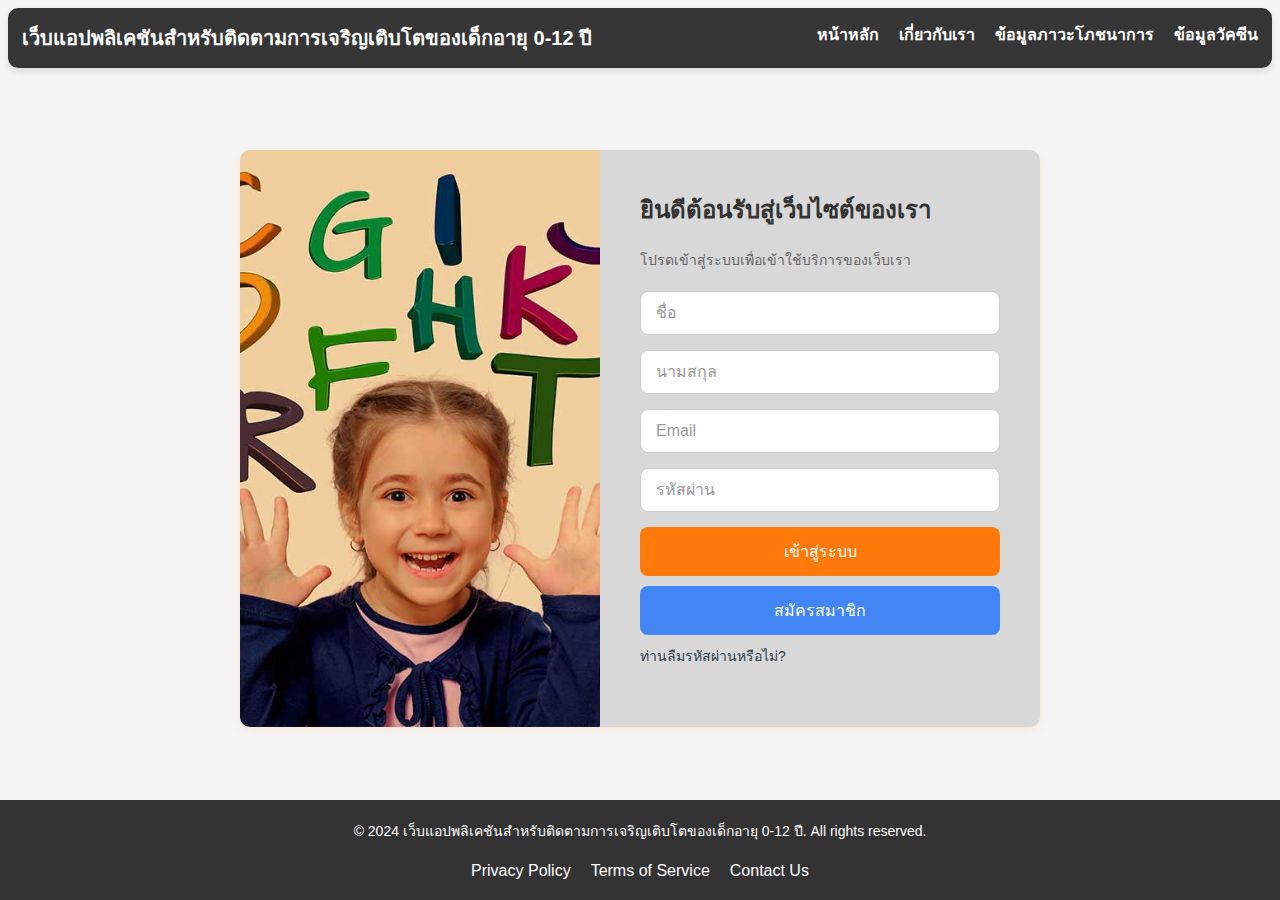
<file: login.html>
<!DOCTYPE html>
<html lang="en">
<head>
    <meta charset="UTF-8">
    <meta name="viewport" content="width=device-width, initial-scale=1.0">
    <title>Log In Page</title>
    <link rel="stylesheet" href="Css/login.css">
</head>
<body>
    <div class="topbar">
        <div class="logo">
            <a href="index.html">เว็บแอปพลิเคชันสำหรับติดตามการเจริญเติบโตของเด็กอายุ 0-12 ปี</a>
        </div>
        <ul class="menu">
            <li><a href="index.html">หน้าหลัก</a></li>
            <li><a href="about.html">เกี่ยวกับเรา</a></li>
            <li><a href="#">ข้อมูลภาวะโภชนาการ</a></li>
            <li><a href="#">ข้อมูลวัคซีน</a></li>
        </ul>
    </div>

    <div class="login-container">
        <div class="login-card">
            <div class="login-left">
                <img src="img/appointment.jpg" alt="Login Image">
            </div>
            <div class="login-right">
                <h2>ยินดีต้อนรับสู่เว็บไซต์ของเรา</h2>
                <p>โปรดเข้าสู่ระบบเพื่อเข้าใช้บริการของเว็บเรา</p>
                <form>
                    <input type="text" name="first_name" placeholder="ชื่อ">
                    <input type="text" name="last_name" placeholder="นามสกุล">
                    <input type="email" name="email" placeholder="Email">
                    <input type="password" name="password" placeholder="รหัสผ่าน">
                    <button type="submit" class="login-btn">เข้าสู่ระบบ</button>
                    <button type="button" class="signup-btn" onclick="window.location.href='sign.html'">สมัครสมาชิก</button>
                    <p><a href="#">ท่านลืมรหัสผ่านหรือไม่?</a></p>
                </form>
            </div>
        </div>
    </div>

    <footer class="footer">
        <div class="footer-container">
            <p>© 2024 เว็บแอปพลิเคชันสำหรับติดตามการเจริญเติบโตของเด็กอายุ 0-12 ปี. All rights reserved.</p>
            <ul class="footer-menu">
                <li><a href="privacy.html">Privacy Policy</a></li>
                <li><a href="terms.html">Terms of Service</a></li>
                <li><a href="contact.html">Contact Us</a></li>
            </ul>
        </div>
    </footer>
</body>
</html>
</file>
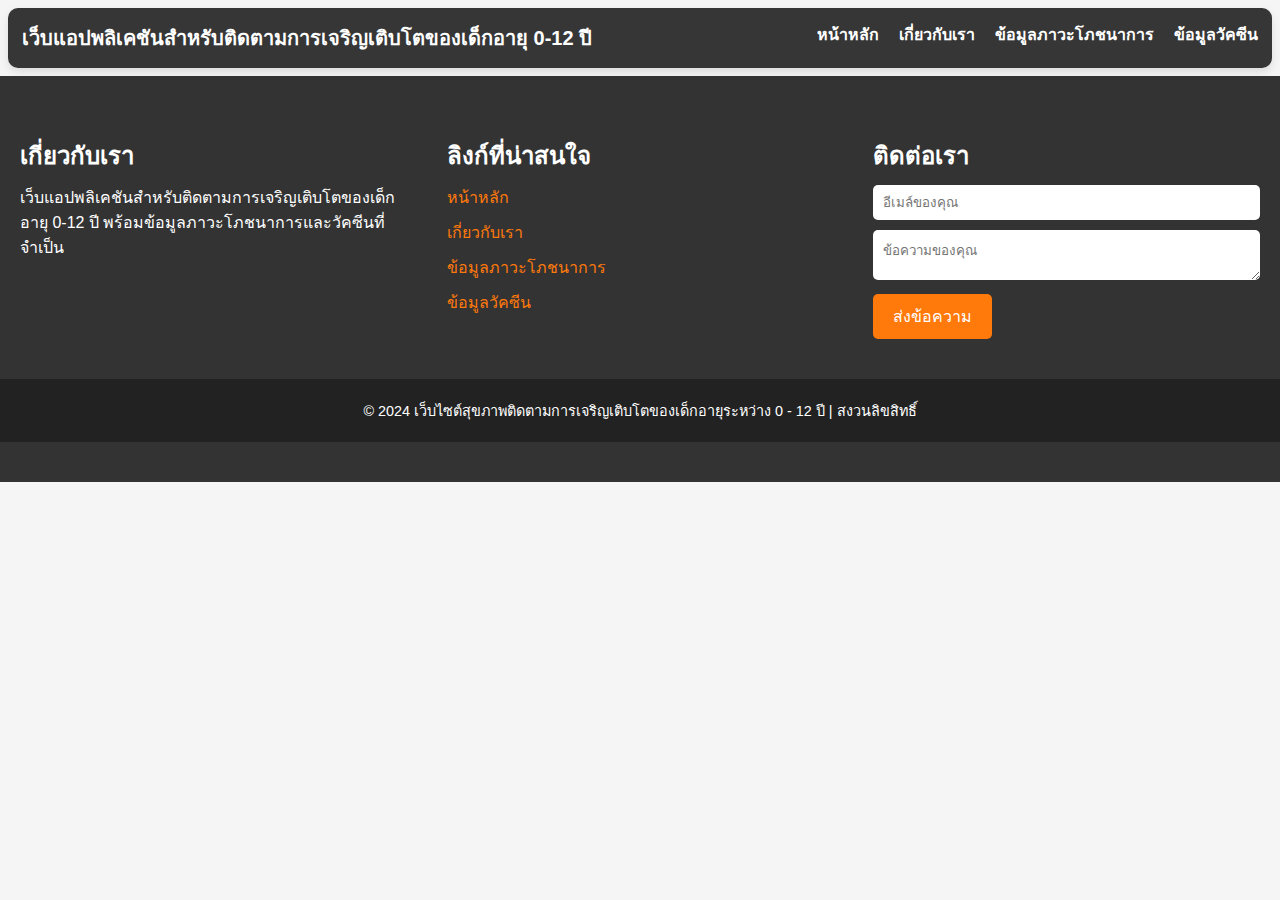
<file: nutrition.html>
<!DOCTYPE html>
<html lang="en">
<head>
            <meta charset="UTF-8">
            <meta name="viewport" content="width=device-width, initial-scale=1.0">
            <title>Document</title>
            <link rel="stylesheet" href="Css/vaccination.css">
</head>
<body>
            <div class="topbar">
                        <div class="logo">
                            <a href="index.html">เว็บแอปพลิเคชันสำหรับติดตามการเจริญเติบโตของเด็กอายุ 0-12 ปี</a>
                        </div>
                        <ul class="menu">
                            <li><a href="index.html">หน้าหลัก</a></li>
                            <li><a href="about.html">เกี่ยวกับเรา</a></li>
                            <li><a href="#">ข้อมูลภาวะโภชนาการ</a></li>
                            <li><a href="#">ข้อมูลวัคซีน</a></li>
                        </ul>
                    </div>

                    <footer class="footer">
                        <div class="footer-content">
                            <div class="footer-section about">
                                <h2>เกี่ยวกับเรา</h2>
                                <p>เว็บแอปพลิเคชันสำหรับติดตามการเจริญเติบโตของเด็กอายุ 0-12 ปี พร้อมข้อมูลภาวะโภชนาการและวัคซีนที่จำเป็น</p>
                            </div>
                            <div class="footer-section links">
                                <h2>ลิงก์ที่น่าสนใจ</h2>
                                <ul>
                                    <li><a href="index.html">หน้าหลัก</a></li>
                                    <li><a href="about.html">เกี่ยวกับเรา</a></li>
                                    <li><a href="#">ข้อมูลภาวะโภชนาการ</a></li>
                                    <li><a href="#">ข้อมูลวัคซีน</a></li>
                                </ul>
                            </div>
                            <div class="footer-section contact-form">
                                <h2>ติดต่อเรา</h2>
                                <form action="mailto:example@example.com" method="post" enctype="text/plain">
                                    <input type="email" name="email" placeholder="อีเมล์ของคุณ">
                                    <textarea name="message" placeholder="ข้อความของคุณ"></textarea>
                                    <button type="submit">ส่งข้อความ</button>
                                </form>
                            </div>
                        </div>
                        <div class="footer-bottom">
                            &copy; 2024 เว็บไซต์สุขภาพติดตามการเจริญเติบโตของเด็กอายุระหว่าง 0 - 12 ปี | สงวนลิขสิทธิ์
                        </div>
                    </footer>
</body>
</html>
</file>
<file: Css/login.css>
* {
    margin: 0;
    padding: 0;
    box-sizing: border-box;
    font-family: 'Arial', sans-serif;
}

body {
    background-color: #f5f5f5;
    display: flex;
    flex-direction: column;
    min-height: 100vh;
    justify-content: space-between;
}

.topbar {
    display: flex;
    justify-content: space-between;
    padding: 14px;
    background-color: rgb(54, 54, 54);
    margin: 8px;
    border-radius: 10px;
    box-shadow: 0 4px 8px rgba(0, 0, 0, 0.1);
}

.logo a {
    text-decoration: none;
    font-size: 20px;
    font-weight: bold;
    color: #fff;
}

.menu {
    display: flex;
    list-style: none;
}

.menu li {
    margin-left: 20px;
}

.menu li a {
    text-decoration: none;
    color: #fff;
    font-weight: bold;
    transition: color 0.3s ease;
}

.menu li a:hover {
    color: #ff790b;
}

.login-container {
    flex: 1;
    display: flex;
    justify-content: center;
    align-items: center;
    padding: 20px;
}

.login-card {
    background-color: #d8d8d8;
    box-shadow: 0 4px 8px rgba(255, 116, 3, 0.1);
    border-radius: 10px;
    overflow: hidden;
    display: flex;
    max-width: 800px;
    width: 100%;
}

.login-left {
    flex: 1;
    position: relative;
}

.login-left img {
    position: absolute;
    top: 0;
    left: 0;
    width: 100%;
    height: 100%;
    object-fit: cover;
}

.login-right {
    padding: 40px;
    flex: 1;
}

.login-right h2 {
    margin-bottom: 20px;
    font-size: 24px;
    color: #333;
}

.login-right p {
    margin-bottom: 20px;
    color: #ffffff;
}

.login-right form {
    display: flex;
    flex-direction: column;
}

.login-right input {
    margin-bottom: 15px;
    padding: 12px 15px;
    border: 1px solid #ccc;
    border-radius: 8px;
    font-size: 16px;
    transition: border-color 0.3s ease, box-shadow 0.3s ease;
}

.login-right input:focus {
    border-color: #ff790b;
    box-shadow: 0 0 8px rgba(255, 116, 3, 0.3);
    outline: none;
}

.login-right input::placeholder {
    color: #999;
}

.login-btn,
.signup-btn {
    padding: 12px;
    border: none;
    border-radius: 8px;
    font-size: 16px;
    cursor: pointer;
    margin-bottom: 10px;
    transition: background-color 0.3s ease, transform 0.3s ease;
    display: inline-block;
    width: 100%;
    text-align: center;
    text-decoration: none;
    color: #fff;
}

.login-btn {
    background-color: #ff790b;
}

.signup-btn {
    background-color: #4285f4;
}

.login-btn:hover {
    background-color: #e66b00;
    transform: scale(1.05);
}

.signup-btn:hover {
    background-color: #357ae8;
    transform: scale(1.05);
}

.login-right p {
    font-size: 14px;
    color: #666;
}

.login-right p a {
    color: #2c3e50;
    text-decoration: none;
}

.login-right p a:hover {
    text-decoration: underline;
}

.footer {
    background-color: #333;
    color: #fff;
    padding: 20px 0;
    text-align: center;
    width: 100%;
}

.footer-container {
    width: 80%;
    max-width: 1200px;
    margin: 0 auto;
}

.footer p {
    margin: 0;
    font-size: 14px;
}

.footer-menu {
    list-style: none;
    padding: 0;
    margin: 20px 0 0;
    display: flex;
    justify-content: center;
}

.footer-menu li {
    margin: 0 10px;
}

.footer-menu li a {
    color: #fff;
    text-decoration: none;
    transition: color 0.3s;
}

.footer-menu li a:hover {
    color: #ff790b;
}
</file>
<file: Css/vaccination.css>
* {
            margin: 0;
            padding: 0;
            box-sizing: border-box;
            font-family: 'Arial', sans-serif; /* เพิ่มฟอนต์ให้ดูเป็นกันเองมากขึ้น */
        }
        
        body {
            background-color: #f5f5f5; /* เพิ่มสีพื้นหลังที่อ่อนโยน */
        }
        
        .topbar {
            display: flex;
            justify-content: space-between;
            padding: 14px;
            background-color: rgb(54, 54, 54); /* ใช้สีที่ตั้งไว้ */
            margin: 8px;
            border-radius: 10px;
            box-shadow: 0 4px 8px rgba(0, 0, 0, 0.1);
        }
        
        .logo a {
            text-decoration: none;
            font-size: 20px;
            font-weight: bold;
            color: #fff;
        }
        
        .menu {
            display: flex;
            list-style: none;
        }
        
        .menu li {
            margin-left: 20px;
        }
        
        .menu li a {
            text-decoration: none;
            color: #fff;
            font-weight: bold;
            transition: color 0.3s ease;
        }
        
        .menu li a:hover {
            color: #ff790b; /* ใช้สีที่ตั้งไว้ */
        }


        .footer {
            background-color: #333;
            color: #fff;
            padding: 40px 0;
        }
        
        .footer-content {
            display: flex;
            justify-content: space-around;
            align-items: flex-start;
            flex-wrap: wrap;
            max-width: 1400px;
            margin: auto;
        }
        
        .footer-section {
            margin: 20px;
            flex: 1;
        }
        
        .footer-section h2 {
            font-size: 1.5em;
            margin-bottom: 10px;
        }
        
        .footer-section p, .footer-section ul, .footer-section form {
            font-size: 1em;
            margin-bottom: 20px;
        }
        
        .footer-section ul {
            list-style: none;
            padding: 0;
        }
        
        .footer-section ul li {
            margin-bottom: 10px;
        }
        
        .footer-section ul li a {
            text-decoration: none;
            color: #ff790b;
            transition: color 0.3s ease;
        }
        
        .footer-section ul li a:hover {
            color: #e06805;
        }
        
        .footer-section form input, .footer-section form textarea {
            width: 100%;
            padding: 10px;
            margin-bottom: 10px;
            border: none;
            border-radius: 5px;
        }
        
        .footer-section form button {
            background-color: #ff790b;
            border: none;
            padding: 10px 20px;
            font-size: 1em;
            color: #fff;
            cursor: pointer;
            border-radius: 5px;
            transition: background-color 0.3s ease;
        }
        
        .footer-section form button:hover {
            background-color: #e06805;
        }
        
        .footer-bottom {
            text-align: center;
            padding: 20px;
            font-size: 0.9em;
            background-color: #222;
        }
</file>
